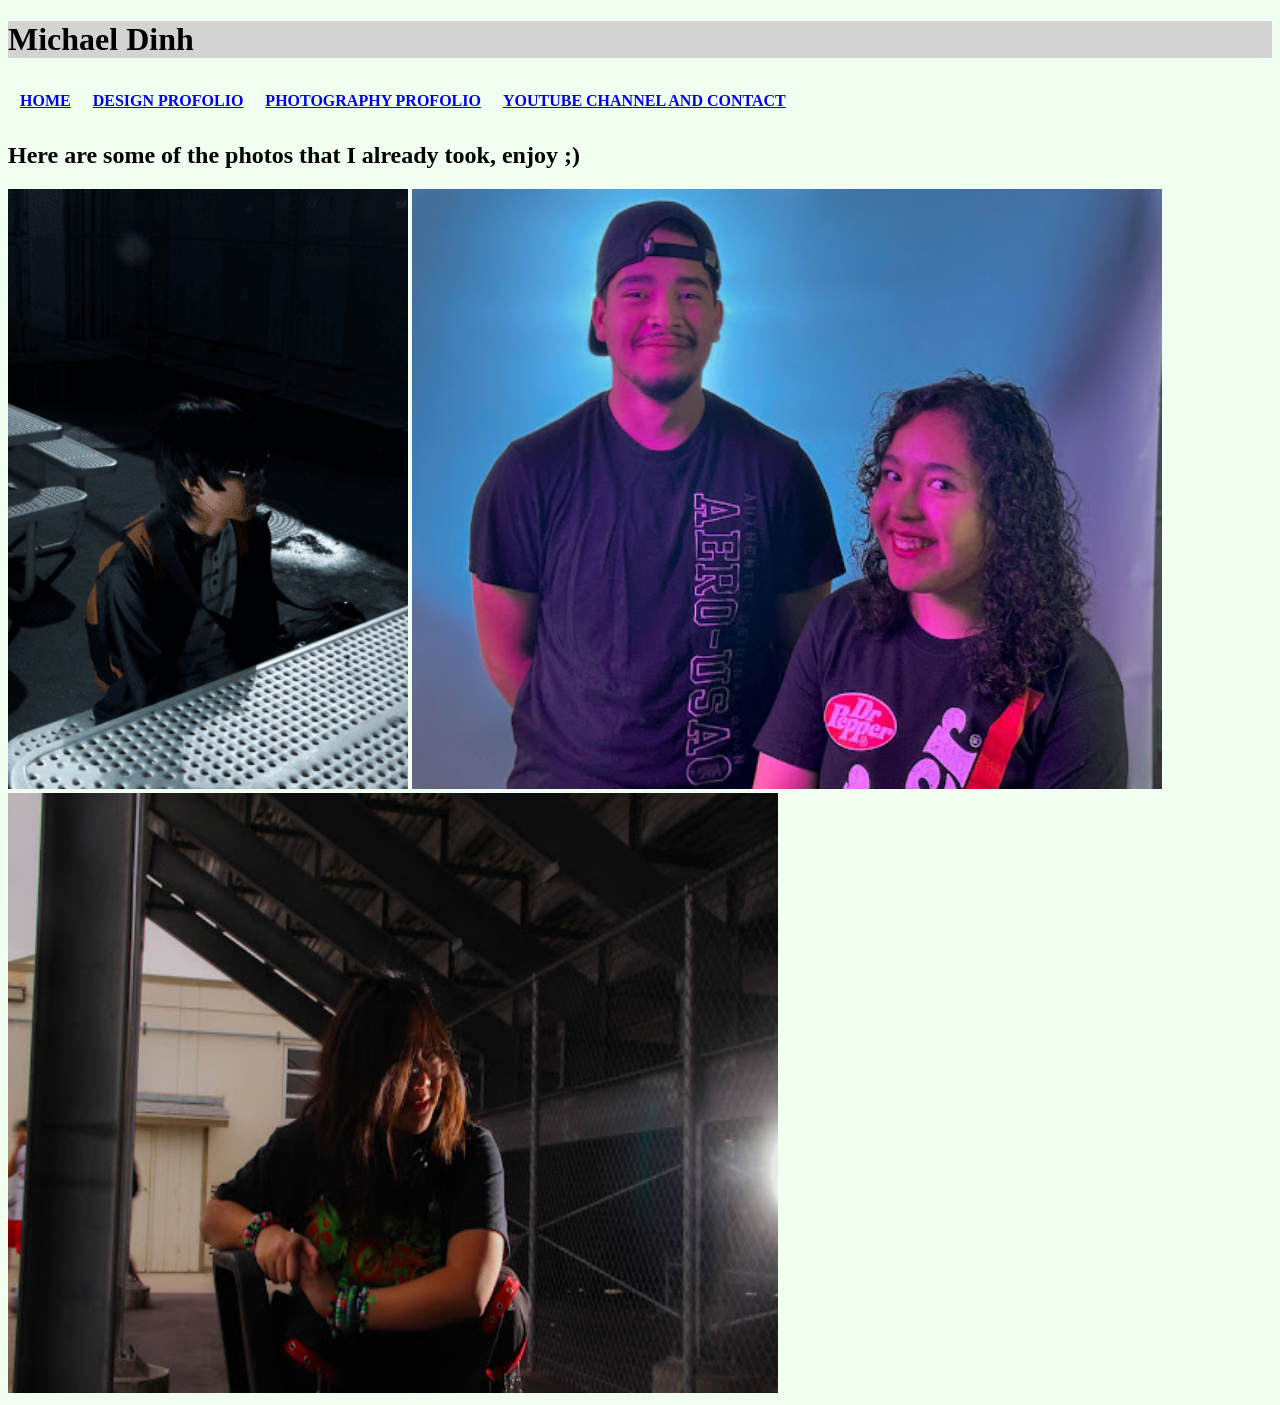
<file: photography profolio.html>
<!DOCTYPE html>
<html>
<head>
<title>Photography Profolio</title>
<link rel="stylesheet" href="styles.css">
</head>
<body>

<h1 style="background-color:LightGray;">Michael Dinh</h1>
<style>
tb, th, td {
  padding: 10px;
 
}
</style>
</head>
<body>
<table>
	<tr>
		<th><a href="index.html">HOME</a></th>
		<th><a href="Design Profolio.html">DESIGN PROFOLIO</a></th>
		<th><a href="photography profolio.html">PHOTOGRAPHY PROFOLIO</a></th>
		<th><a href="Youtube Channel and Contact.html">YOUTUBE CHANNEL AND CONTACT</a></th>
	</tr>
	
</table>
<h2> Here are some of the photos that I already took, enjoy ;) </h2>
<img src="lol2.png" alt="Trulli" width="400" height="600">
<img src="Julia and eric.jpg" alt="Trulli" width="750" height="600">  
<img src="Lauren 2.jpg" alt="Trulli" width="770" height=600">
</file>
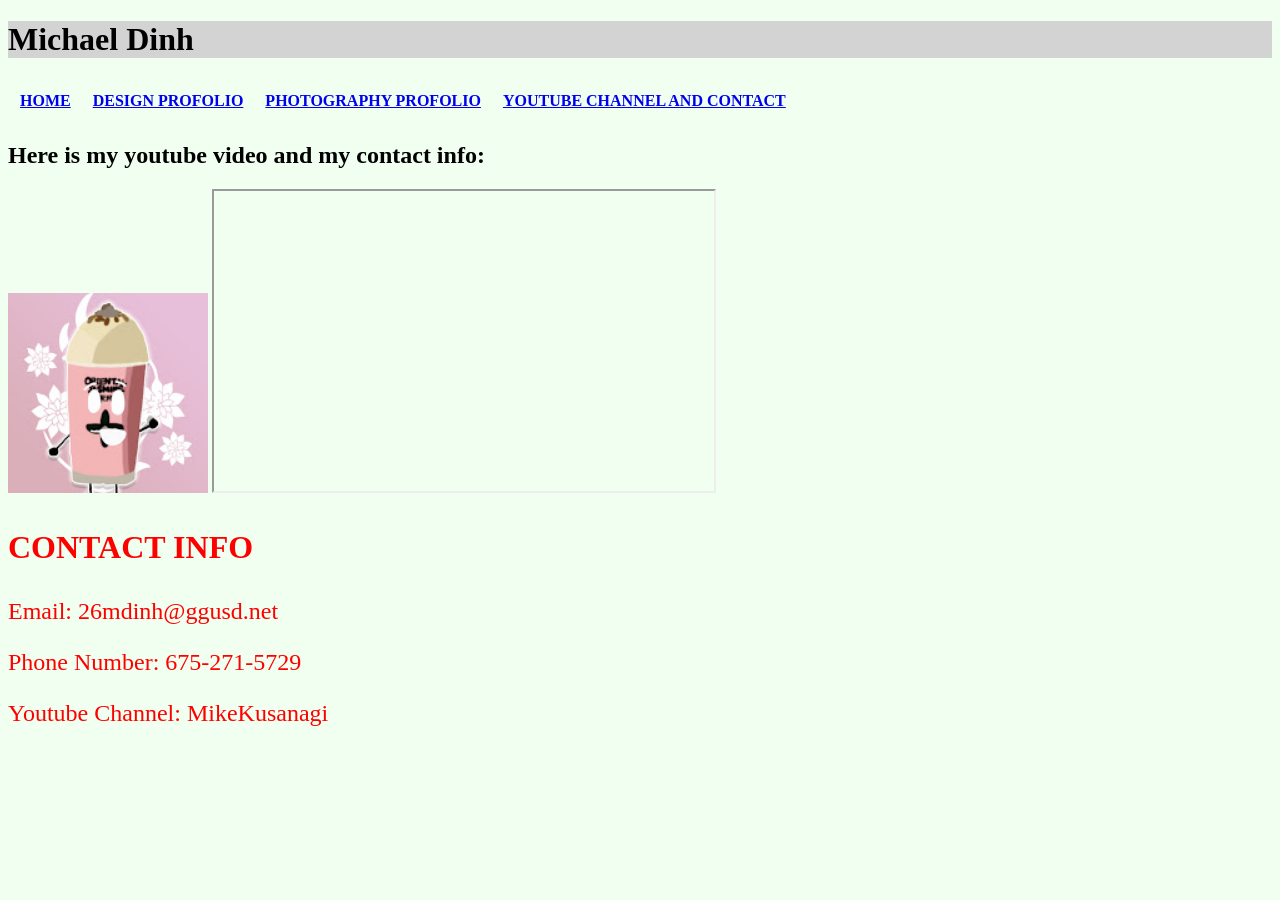
<file: Youtube Channel and Contact.html>
<!DOCTYPE html>
<html>
<head>
<title>Youtube Channel</title>
<link rel="stylesheet" href="styles.css">
</head>
<body>

<h1 style="background-color:LightGray;">Michael Dinh</h1>
<style>
tb, th, td {
  padding: 10px;
 
}
</style>
</head>
<body>
<table>
	<tr>
		<th><a href="index.html">HOME</a></th>
		<th><a href="Design Profolio.html">DESIGN PROFOLIO</a></th>
		<th><a href="photography profolio.html">PHOTOGRAPHY PROFOLIO</a></th>
		<th><a href="Youtube Channel and Contact.html">YOUTUBE CHANNEL AND CONTACT</a></th>
	</tr>
	
</table>

<h2> Here is my youtube video and my contact info: </h2>
<img src="channel.jpg" alt="MikeKusanagi" width="200" height="200">
<iframe width="500" height="300"
src="https://youtube.com/embed/1Es7-5HRNKw">
</iframe>
<b><p style="font-size:200%;color:red">CONTACT INFO</p></b>
<p style="font-size:150%;color:red">Email: 26mdinh@ggusd.net</p>
<p style="font-size:150%;color:red">Phone Number: 675-271-5729</p>
<p style="font-size:150%;color:red">Youtube Channel: MikeKusanagi</p>
</file>
<file: styles.css>
body {
  background-color: honeydew;
}
h1 {
  color: black;
}
p {
  color: black;
}
</file>
